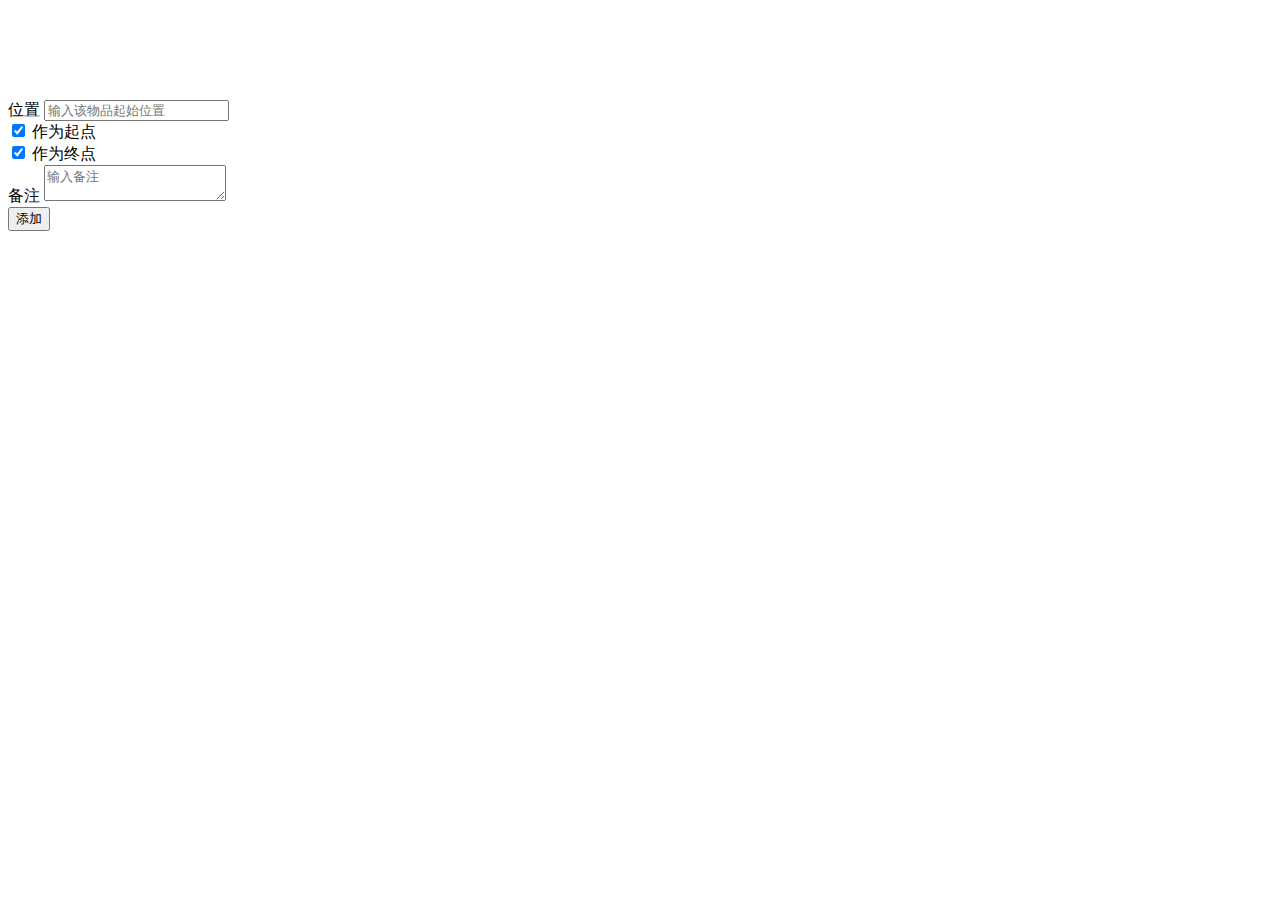
<file: src/main/resources/templates/console/location.html>
<!DOCTYPE html>
<html lang="en" xmlns="http://www.w3.org/1999/xhtml"
      xmlns:th="http://www.thymeleaf.org">
<head>
    <meta charset="UTF-8">
    <link rel="stylesheet" th:href="@{/css/bootstrap.min.css}">
    <!--    <link rel="stylesheet" th:href="@{/css/css.css}">-->
    <style type="text/css">
        body {
            margin-top: 100px;
        }
    </style>
    <title>位置信息管理</title>
</head>
<body>
<div class="container">
    <div th:replace="~{user/sidebar :: headerBar}"></div>
    <form id="locationForm">
        <div class="form-row">
            <div class="form-group col-md-12">
                <label for="content">位置</label>
                <input type="text" class="form-control" id="content" name="content" placeholder="输入该物品起始位置">
            </div>
        </div>
        <div class="form-row">
            <div class="form-group form-check col-md-12">
                <div class="form-check form-check-inline">
                    <input type="checkbox" class="form-check-input" id="start" name="start" checked>
                    <label for="start" class="form-check-label">作为起点</label>
                </div>
                <div class="form-check form-check-inline">
                    <input type="checkbox" class="form-check-input" id="end" name="end" checked>
                    <label for="end" class="form-check-label">作为终点</label>
                </div>
            </div>
        </div>
        <div class="form-row">
            <div class="form-group col-md-12">
                <label for="comment">备注</label>
                <textarea class="form-control" id="comment" name="comment" placeholder="输入备注"></textarea>
            </div>
        </div>
        <input type="hidden" name="userid">
        <button type="button" class="btn btn-primary" onclick="addLocation();">添加</button>
    </form>
</div>
<div th:replace="~{templates/commonJs :: commonJs}"></div>
<script th:src="@{/js/bootstrap.min.js}"></script>

<script>
    $(function () {
        $("input[type='checkbox']").each(function () {
            console.log($(this).val())
        })
    })

    function addLocation() {
        $.ajax({
            url: "",
            data: $("#locationForm").serialize(),
            type: "put",
            success: function (m) {
                alert(m.msg);
            },
            error: function (e) {
                alert(e.msg);
            }
        })
    }
</script>
</body>
</html>
</file>
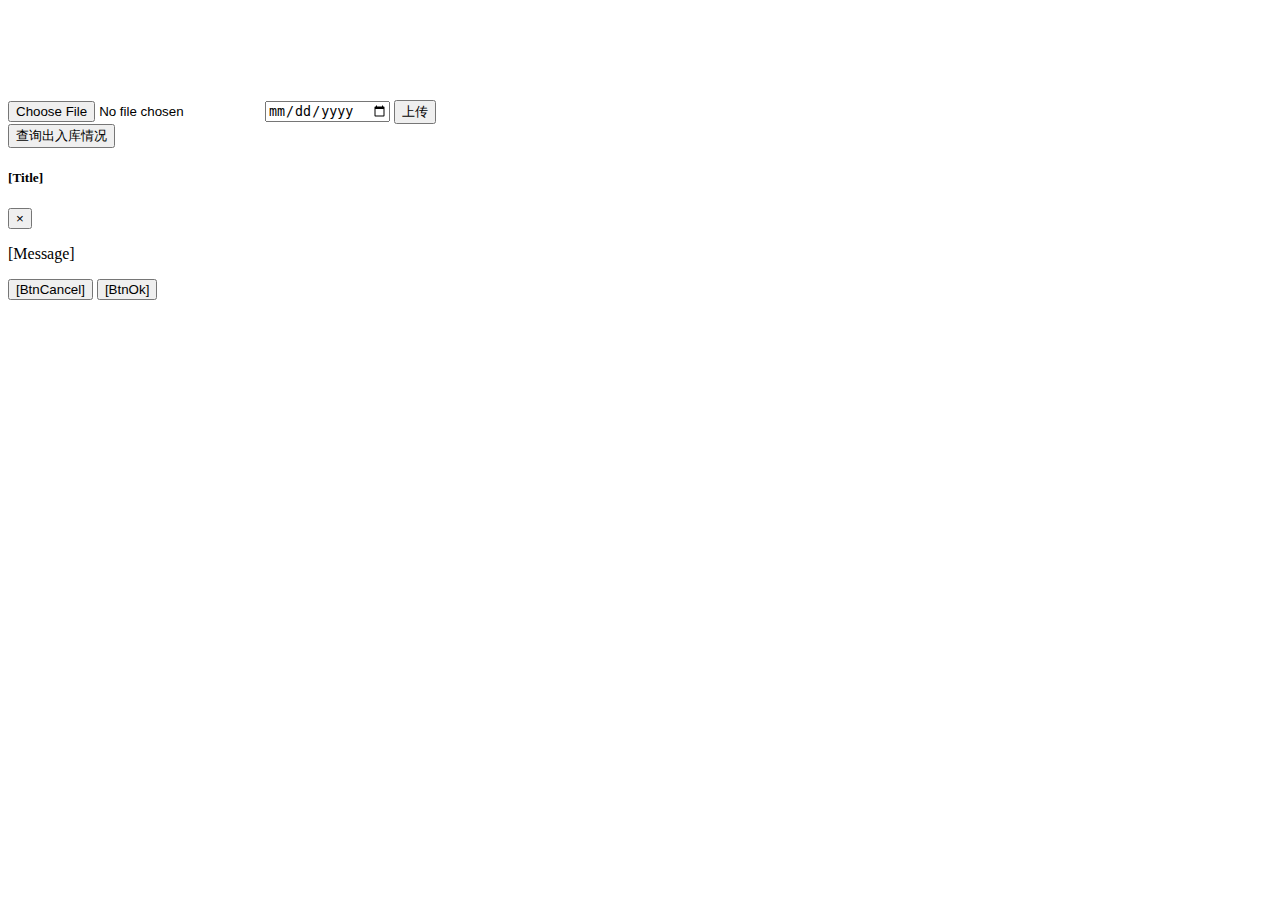
<file: src/main/resources/templates/user/excel.html>
<!DOCTYPE html>
<html lang="en" xmlns:th="http://www.thymeleaf.org">
<head>
    <meta charset="UTF-8">
    <link rel="stylesheet" th:href="@{/css/bootstrap.min.css}">
    <link rel="stylesheet" th:href="@{/css/css.css}">
    <link rel="stylesheet" th:href="@{/css/all.min.css}">
    <link rel="stylesheet" th:href="@{/css/bootstrap-table.min.css}">
    <style type="text/css">
        body {
            margin-top: 100px;
        }
    </style>
    <title>excel导入导出</title>
</head>
<body>
<div class="container">
    <div th:replace="~{user/sidebar :: headerBar}"></div>
    <form id="upExcelForm" enctype="multipart/form-data">
        <input type="file" class="form-control-file" id="upExcel" name="excel" accept=".xlsx,.XLSX">
        <input type="date" class="form-control" id="date" placeholder="存储该记录时间" name="date">
        <input type="hidden" name="userid" id="userid">
        <button type="button" class="btn btn-info"
                onclick="showConfirm('您所上传的excel是'+document.getElementById('date').value+'的数据，名称为“'+document.getElementById('upExcel').files[0].name+'”，确定上传？',uploadExcel)">上传
        </button>
    </form>
    <button type="button" class="btn btn-warning" id="search">查询出入库情况</button>
    <table id="excelTable"></table>
    <div id="com-alert" class="modal" tabindex="-1" role="dialog">
        <div class="modal-dialog">
            <div class="modal-content">
                <div class="modal-header">
                    <h5 class="modal-title">[Title]</h5>
                    <button type="button" class="close" data-dismiss="modal" aria-label="Close">
                        <span aria-hidden="true">&times;</span>
                    </button>
                </div>
                <div class="modal-body">
                    <p>[Message]</p>
                </div>
                <div class="modal-footer">
                    <button type="button" class="btn btn-secondary cancel" data-dismiss="modal">[BtnCancel]</button>
                    <button type="button" class="btn btn-danger ok" data-dismiss="modal">[BtnOk]</button>
                </div>
            </div>
        </div>
    </div>
</div>
<script src="https://cdn.jsdelivr.net/npm/popper.js@1.16.0/dist/umd/popper.min.js"
        integrity="sha384-Q6E9RHvbIyZFJoft+2mJbHaEWldlvI9IOYy5n3zV9zzTtmI3UksdQRVvoxMfooAo"
        crossorigin="anonymous"></script>
<div th:replace="~{templates/commonJs :: commonJs}"></div>
<script th:src="@{/js/bootstrap.min.js}"></script>
<script th:src="@{/js/bootstrap-table.min.js}"></script>
<script th:src="@{/js/bootstrap-table-zh-CN.min.js}"></script>
<script th:src="@{/js/bootstrap-table-export.min.js}"></script>
<script th:src="@{/js/tableExport.min.js}"></script>
<script th:src="@{/js/xlsx.core.min.js}"></script>
<script th:src="@{/js/FileSaver.min.js}"></script>
<script>
    $(function () {
        defaultDateInput();
        bootstrapTable("/storage/findLastRecord?rnd=" + Math.random(), colDefault);
        $("#search").click(function () {
            // $("#excelTable").bootstrapTable('refresh',{url:'/storage/findRetrieval',columns:colR})
            bootstrapTable("/storage/findRetrieval", colR);
        });
    })
    var colR = [
        [{
            "title": '出库情况（不包含最近一天的出库）',
            "halign": "center",
            "align": "center",
            "colspan": 10
        }],
        [{
            checkbox: true,
            visible: true
        }, {
            field: 'id',
            visible: false
        }, {
            field: 'name',
            title: '品名规格'
        }, {
            field: 'factory',
            title: '生产厂家'
        }, {
            field: 'lot',
            title: '批号'
        }, {
            field: 'num',
            title: '数量'
        }, {
            field: 'site',
            title: '货位名称'
        }, {
            field: 'siteCode',
            title: '货位代码'
        }, {
            field: 'realTime',
            title: '时间',
            formatter: function (value, row, index) {
                return value.substr(0, 10);
            }
        }]
    ]

    var colDefault = [
        [{
            "title": "当前库存情况表",
            "halign": "center",
            "align": "center",
            "colspan": 10
        }],
        [{
            checkbox: true,
            visible: true
        }, {
            field: 'id',
            visible: false
        }, {
            field: 'name',
            title: '品名规格'
        }, {
            field: 'factory',
            title: '生产厂家'
        }, {
            field: 'lot',
            title: '批号'
        }, {
            field: 'num',
            title: '数量'
        }, {
            field: 'assignable',
            title: '可分配数量'
        }, {
            field: 'site',
            title: '货位名称'
        }, {
            field: 'siteCode',
            title: '货位代码'
        }, {
            field: 'realTime',
            title: '时间',
            formatter: function (value, row, index) {
                return value.substr(0, 10);
            }
        }]
    ];

    function uploadExcel() {
        var form = new FormData();
        form.append("excel", document.getElementById("upExcel").files[0]);
        form.append("date", document.getElementById("date").value);
        form.append("userid", document.getElementById("userid").value)
        // console.log(document.getElementById("upExcel").files[0])
        $.ajax({
            url: '/storage/upExcel',
            data: form,
            type: 'post',
            processData: false,
            contentType: false,
            success: function (m) {
                alert(m.msg);
            }
        })
    }

    function bootstrapTable(uri, cols) {
        $("#excelTable").bootstrapTable({
            url: uri,
            method: "get",
            pagination: true,
            pageSize: 10,
            pageList: [5, 10, 15, 20, 'all'],
            sidePagination: "client", //分页方式：client客户端分页，server服务端分页（*）
            // toolbar:"#toolbar",
            sortable: true,
            sortNames: ['name', 'factory', 'lot', 'siteCode'],
            search: true,
            strictSearch: false,
            showColumns: true,
            showRefresh: true,
            minimumCountColumns: 2,
            clickToSelect: true,
            //height: 500,
            //uniqueId: "id",
            showToggle: true,
            cardView: false,
            detailView: false,
            queryParams: function (params) {
                var temp = {
                    rows: params.pageSize,      //页面大小
                    page: params.pageNumber,   //页码
                    sort: params.sort,         //排序列名
                    sortOrder: params.order, //排位命令（desc，asc）
                };
                return temp;
            },
            responseHandler: function (res) {
                return res.data;
            },
            //>>>>>>>>>>>>>>导出excel表格设置
            showExport: true,              //是否显示导出按钮(此方法是自己写的目的是判断终端是电脑还是手机,电脑则返回true,手机返回falsee,手机不显示按钮)
            exportDataType: "basic",              //basic', 'all', 'selected'.
            Icons: 'glyphicon-export',
            exportTypes: ['excel'],	    //导出类型
            //exportButton: $('#btn_export'),     //为按钮btn_export  绑定导出事件  自定义导出按钮(可以不用)
            exportOptions: {
                //ignoreColumn: [0,0],            //忽略某一列的索引
                fileName: '数据导出',              //文件名称设置
                worksheetName: 'Sheet1',          //表格工作区名称
                tableName: '商品数据表',
                excelstyles: ['background-color', 'color', 'font-size', 'font-weight'],
                //onMsoNumberFormat: DoOnMsoNumberFormat
            },
            //导出excel表格设置<<<<<<<<<<<<<<<<
            columns: cols
        })
    }
</script>
</body>
</html>
</file>
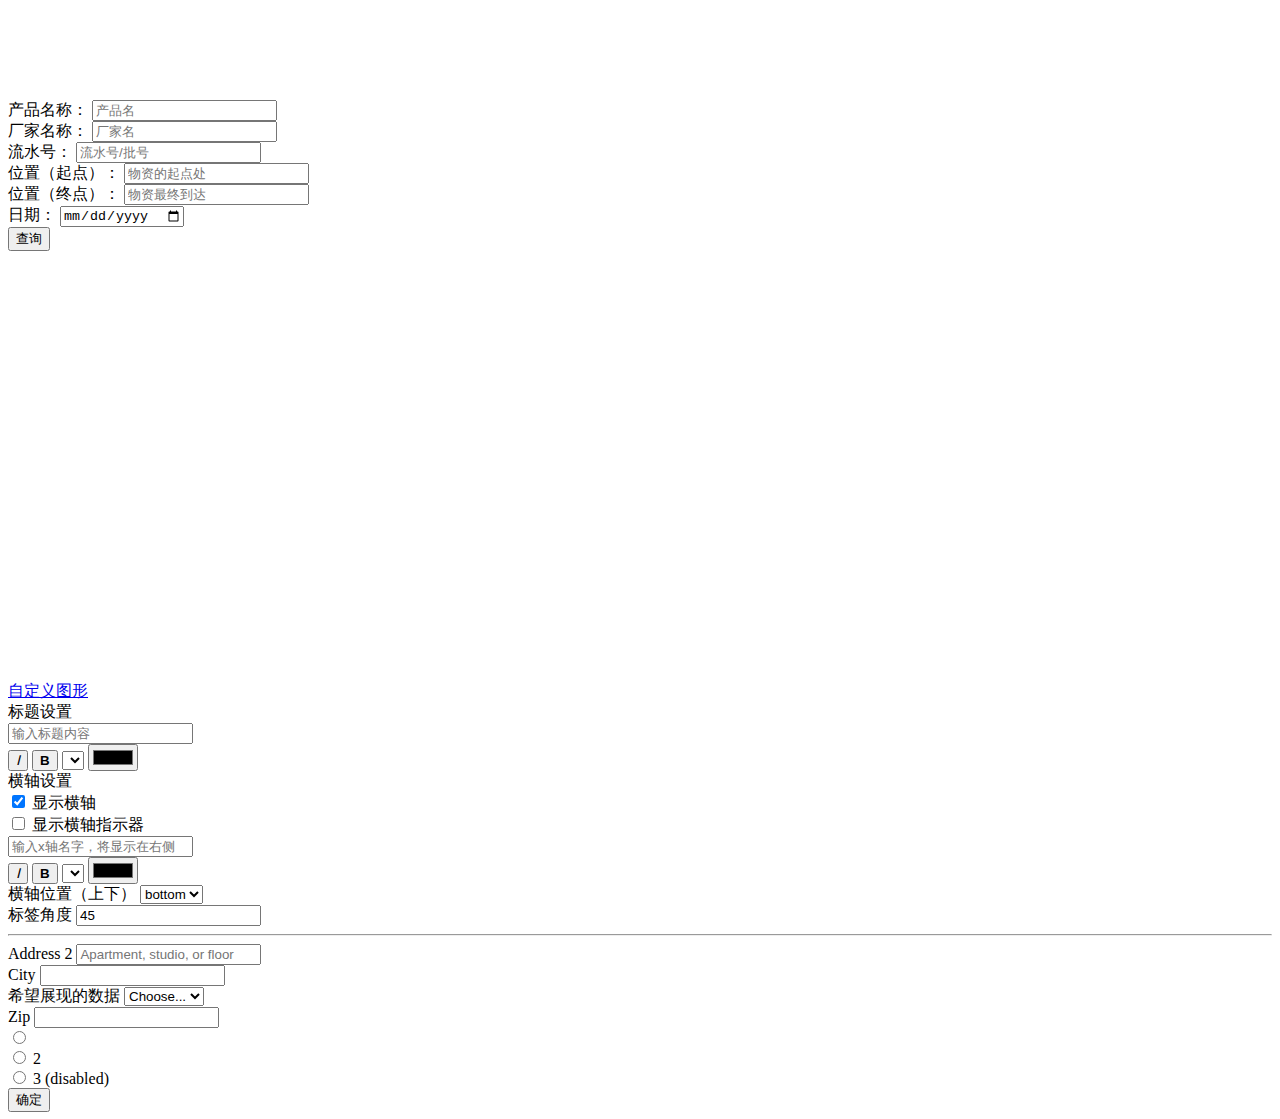
<file: src/main/resources/templates/user/main.html>
<!DOCTYPE html>
<html lang="en" xmlns="http://www.w3.org/1999/xhtml"
      xmlns:th="http://www.thymeleaf.org">
<head>
    <meta charset="UTF-8">
    <title>用户管理</title>
    <link rel="stylesheet" th:href="@{/css/bootstrap.min.css}">
    <link rel="stylesheet" th:href="@{/css/css.css}">
    <script th:src="@{/js/echarts.min.js}"></script>
    <style type="text/css">
        body {
            margin-top: 100px;
        }
    </style>
</head>
<body>

<div class="container-fluid">
    <div th:replace="~{user/sidebar :: headerBar}"></div>
    <div class="container shadow p-3 mb-5 bg-white rounded">
        <form id="queryForm">
            <div class="form-row">
                <div class="form-group col-4">
                    <label for="itemname">产品名称：</label>
                    <input type="text" class="form-control" id="itemname" placeholder="产品名" name="itemname">
                </div>
                <div class="form-group col-4">
                    <label for="factory">厂家名称：</label>
                    <input type="text" class="form-control" id="factory" placeholder="厂家名" name="factory">
                </div>
                <div class="form-group col-4">
                    <label for="batch">流水号：</label>
                    <input type="text" class="form-control" id="batch" placeholder="流水号/批号" name="batch">
                </div>
            </div>
            <div class="form-row">
                <div class="form-group col-4">
                    <label for="factory">位置（起点）：</label>
                    <input type="text" class="form-control" id="start" placeholder="物资的起点处" name="start">
                </div>
                <div class="form-group col-4">
                    <label for="factory">位置（终点）：</label>
                    <input type="text" class="form-control" id="end" placeholder="物资最终到达" name="end">
                </div>
                <div class="form-group col-4">
                    <label for="date">日期：</label>
                    <input type="date" class="form-control" id="date" placeholder="存储该记录时间" name="date">
                </div>
            </div>
            <button type="button" class="btn btn-info pull-right" onclick="getQuery()">查询</button>
        </form>
        <main>
            <div class="row" style="margin: 15px;">

                <div class="col-md-10 justify-content-md-center">
                    <div id="main" style="width: 800px;height: 400px" class="col-md-12 ml-md-auto"></div>
                </div>
            </div>
        </main>

        <a class="btn btn-primary" data-toggle="collapse" href="#optionSetting" role="button" aria-expanded="false"
           aria-controls="multiCollapseExample1">自定义图形</a>
        <div class="row">
            <div class="col">
                <div class="collapse multi-collapse" id="optionSetting">
                    <div class="card card-body">
                        <form id="customForm">
                            <div class="form-group">
                                <label for="eTitle">标题设置</label>
                                <div class="form-row" id="eTitle">
                                    <div class="input-group">
                                        <input type="text" class="form-control col-7 textInput" id="title" name="title"
                                               placeholder="输入标题内容">
                                        <div class="input-group-append">
                                            <button class="btn btn-outline-secondary italic" type="button"
                                                    id="titleItalic"
                                                    name="titleItalic"><i>Ⅰ</i></button>
                                            <button class="btn btn-outline-secondary bold" type="button" id="titleBold"
                                                    name="titleBold"><strong>B</strong></button>
                                            <select class="form-control col-6 fontOption" id="titleFontSize"
                                                    name="titleFontSize">16px</select>
                                            <input type="color" class="form-control col-5" id="titleColor"
                                                   name="titleColor">
                                        </div>
                                    </div>
                                </div>
                            </div>
                            <div class="form-group">
                                <label for="xAxis" data-toggle="collapse" href="#xAxis" role="button"
                                       aria-expanded="false"
                                       aria-controls="multiCollapseExample1"><span class="caret"></span>横轴设置</label>
                                <div id="xAxis" class="collapse multi-collapse">
                                    <div class="form-group form-check">
                                        <div class="form-check form-check-inline">
                                            <input type="checkbox" class="form-check-input form-check-inline"
                                                   id="showXAxis" name="showXAxis" checked>
                                            <label class="form-check-label" for="showXAxis">显示横轴</label>
                                        </div>
                                        <div class="form-check form-check-inline">
                                            <input type="checkbox" class="form-check-input form-check-inline"
                                                   id="showXP" name="showXP">
                                            <label class="form-check-label" for="showXP">显示横轴指示器</label>
                                        </div>
                                    </div>
                                    <div class="input-group">
                                        <input type="text" class="form-control col-7 textInput" id="xAxisName"
                                               name="xAxisName"
                                               placeholder="输入x轴名字，将显示在右侧">
                                        <div class="input-group-append">
                                            <button class="btn btn-outline-secondary italic" type="button"
                                                    id="xAxisItalic"
                                                    name="xAxisItalic"><i>Ⅰ</i></button>
                                            <button class="btn btn-outline-secondary bold" type="button" id="xAxisBold"
                                                    name="xAxisBold"><strong>B</strong></button>
                                            <select class="form-control col-6 fontOption" id="xAxisFontSize"
                                                    name="xAxisFontSize">16px</select>
                                            <input type="color" class="form-control col-5" id="xAxisColor"
                                                   name="xAxisColor">
                                        </div>
                                    </div>

                                    <div class="form-group">
                                        <label for="xPosition">横轴位置（上下）</label>
                                        <select class="form-control" id="xPosition" name="xPosition">
                                            <option>bottom</option>
                                            <option>top</option>
                                        </select>
                                    </div>
                                    <div class="form-group">
                                        <label for="xRotation">标签角度</label>
                                        <input type="number" class="form-control" id="xRotation" name="xRotation" placeholder="输入任意数字" value="45">
                                    </div>
                                </div>

                            </div>
                            <hr>
                            <div class="form-group">
                                <label for="inputAddress2">Address 2</label>
                                <input type="text" class="form-control" id="inputAddress2"
                                       placeholder="Apartment, studio, or floor">
                            </div>
                            <div class="form-row">
                                <div class="form-group col-md-6">
                                    <label for="inputCity">City</label>
                                    <input type="text" class="form-control" id="inputCity">
                                </div>
                                <div class="form-group col-md-4">
                                    <label for="inputState">希望展现的数据</label>
                                    <select id="inputState" class="form-control">
                                        <option>Choose...</option>
                                        <option>...</option>
                                    </select>
                                </div>
                                <div class="form-group col-md-2">
                                    <label for="inputZip">Zip</label>
                                    <input type="text" class="form-control" id="inputZip">
                                </div>
                            </div>
                            <div class="form-check form-check-inline">
                                <input class="form-check-input" type="radio" id="inlineCheckbox1" value="option1">
                                <label class="form-check-label" for="inlineCheckbox1"></label>
                            </div>
                            <div class="form-check form-check-inline">
                                <input class="form-check-input" type="radio" id="inlineCheckbox2" value="option2">
                                <label class="form-check-label" for="inlineCheckbox2">2</label>
                            </div>
                            <div class="form-check form-check-inline">
                                <input class="form-check-input" type="radio" id="inlineCheckbox3" value="option3">
                                <label class="form-check-label" for="inlineCheckbox3">3 (disabled)</label>
                            </div>
                            <button type="button" class="btn btn-primary" onclick="variableOption()">确定</button>
                        </form>
                    </div>
                </div>
            </div>
        </div>
    </div>

    <div class="col-md-2">
        <div th:replace="~{user/sidebar :: navBar}"></div>
    </div>
</div>
<div th:replace="~{templates/commonJs :: commonJs}"></div>
<script th:src="@{/js/echartsOption.js}"></script>
<script type="text/javascript">
    $(function () {
        getQuery();
        fontSizeList();
        active();
    })
    $(document).on('change','input,select',function () {
        variableOption()
    })

    $("#deleteToken").click(function () {
        $.removeCookie('login_token', {path: '/'});
        window.location.href("/manager/user/login")
    })

    function getQuery() {
        $.ajax({
            url: '/user-business/getRecordByParams?r=' + Math.random(),
            type: 'get',
            data: $("#queryForm").serialize(),
            success: function (m) {
                mainFirstoption.dataset.source = m.data;
                // console.log(mainFirstoption)
                myChart.setOption(mainFirstoption);
            },
            error: function (e) {
                alert(e.msg);
            }
        })
    }

    window.addEventListener("resize", function () {
        myChart.resize();
    })

    function fontSizeList() {
        var fontSize = ['12px', '14px', '16px', '18px', '20px', '24px', '36px'];
        for (var i = 0; i < fontSize.length; i++) {
            // ES6字符串模板
            var Html = `<option>${fontSize[i]}</option>`
            $(".fontOption").append(Html);
        }
        $(".fontOption").children('option').css('font-size', function () {
            return $(this).val();
        });
        $(".fontOption").val('16px');
        $(".fontOption").change(function () {
            var fontCss = $(this).find('option:selected').css('font-size');
            var text = $(this).parent('div').prev('input');
            text.css('font-size', fontCss);
            text.next('div').children().css('font-size', fontCss);
        })
    }

    function active() {
        $(".italic").click(function () {
            $(this).toggleClass('active');
            var text = $(this).parent('div').prev('input');
            if (text.css('fontStyle') == 'italic') {
                text.css('fontStyle', '');
                $(this).val('normal');
            } else {
                text.css('fontStyle', 'italic')
                $(this).val('italic');
            }
        })
        $(".bold").click(function () {
            $(this).toggleClass('active');
            // alert(text.css('fontWeight'))
            var text = $(this).parent('div').prev('input');
            if (text.css('fontWeight') == '700') {
                text.css('fontWeight', 'Normal');
                $(this).val('normal');
            } else {
                text.css('fontWeight', 'Bold');
                $(this).val('bold');
            }
        })

    }
</script>
</body>
</html>
</file>
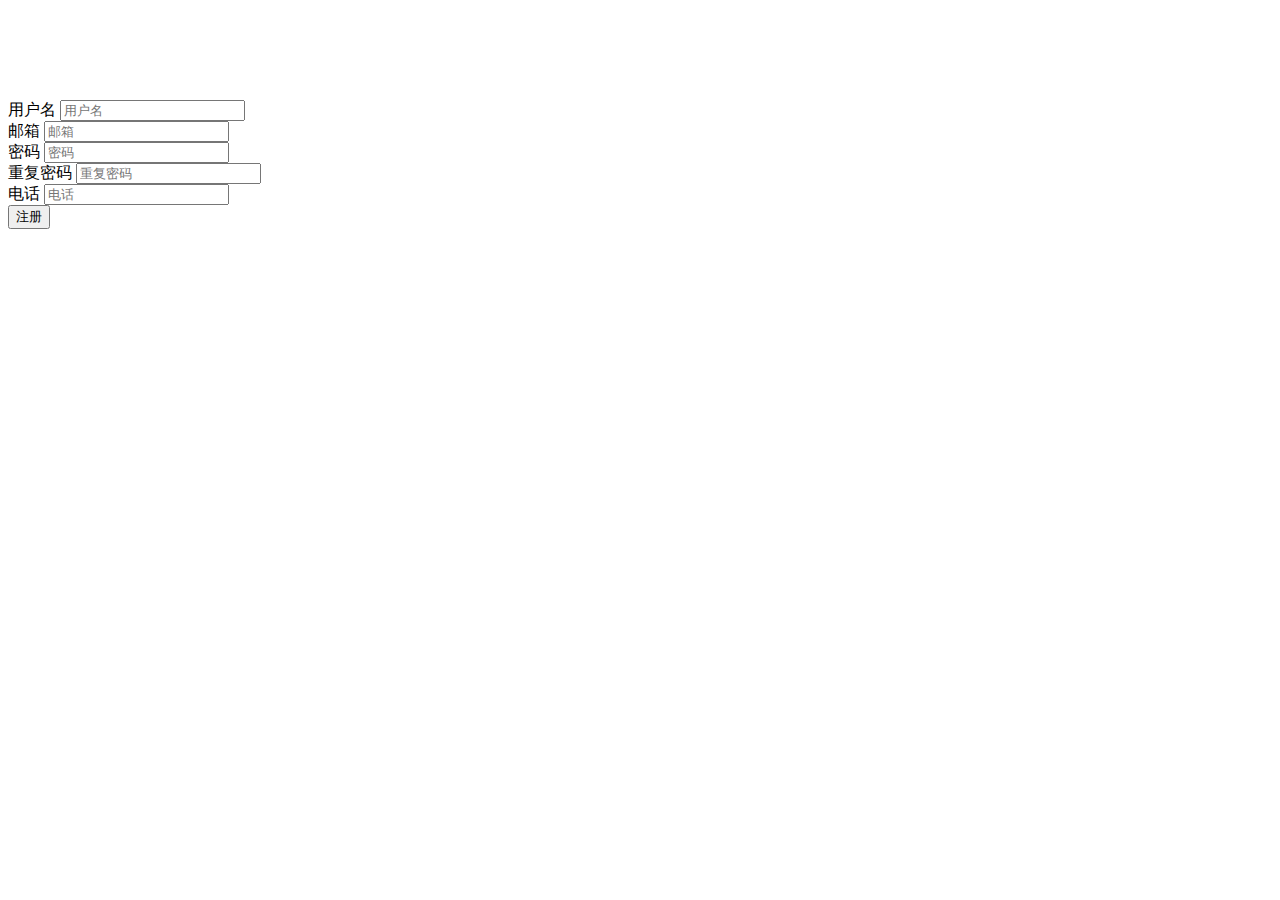
<file: src/main/resources/templates/user/regist.html>
<!DOCTYPE html>
<html lang="en" xmlns="http://www.w3.org/1999/xhtml"
      xmlns:th="http://www.thymeleaf.org">
<head>
    <meta charset="UTF-8">
    <link rel="stylesheet" th:href="@{/css/bootstrap.min.css}">
    <link rel="stylesheet" th:href="@{/css/css.css}">
    <style type="text/css">
        body{
            margin-top: 100px;
        }
    </style>
    <title>注册</title>
</head>
<body>
<div class="container center-block">
    <div th:replace="~{user/sidebar :: headerBar}"></div>
    <form action="#" id="registForm">
        <div class="form-row">
            <div class="col-md-6 mb-3">
            <label for="userName">用户名</label>
            <input type="text" class="form-control" id="userName" placeholder="用户名" name="userName" onblur="isDupUserName()" required>
            <div class="invalid-feedback" id="userNameTip"></div>
            </div>
        </div>
        <div class="form-row">
            <div class="col-md-6 mb-3">
            <label for="email">邮箱</label>
            <input type="email" class="form-control" id="email" placeholder="邮箱" name="email">
            <div class="invalid-feedback" id="emailTip"></div>
            </div>
        </div>
        <div class="form-row">
            <div class="col-md-6 mb-3">
            <label for="password">密码</label>
            <input type="password" class="form-control" id="password" placeholder="密码" name="password" required>
            <div class="invalid-feedback" id="passwordTip"></div>
            </div>
        </div>
        <div class="form-row">
            <div class="col-md-6 mb-3">
            <label for="reInputPassword">重复密码</label>
            <input type="password" class="form-control" id="reInputPassword" placeholder="重复密码" required>
            <div class="invalid-feedback" id="reInputPasswordTip"></div>
            </div>
        </div>
        <div class="form-row">
            <div class="col-md-6 mb-3">
            <label for="phone">电话</label>
            <input type="tel" class="form-control" id="phone" placeholder="电话" name="phone">
            <div class="invalid-feedback" id="phoneTip"></div>
            </div>
        </div>

        <input type="hidden" value="0" name="role">
        <input type="hidden" value="0" name="status">
        <span id="registMsg" style="color: red"></span>
        <button type="button" class="btn btn-primary" style="text-align: center" onclick="registerByAjax()">注册</button>
    </form>
</div>

<div th:replace="~{templates/commonJs :: commonJs}"></div>
<div>
    <script type="text/javascript" th:src="@{/js/registAndLogin.js}"></script>
</div>
<script>
    $(function () {
        regex();
    })
</script>
</body>
</html>
</file>
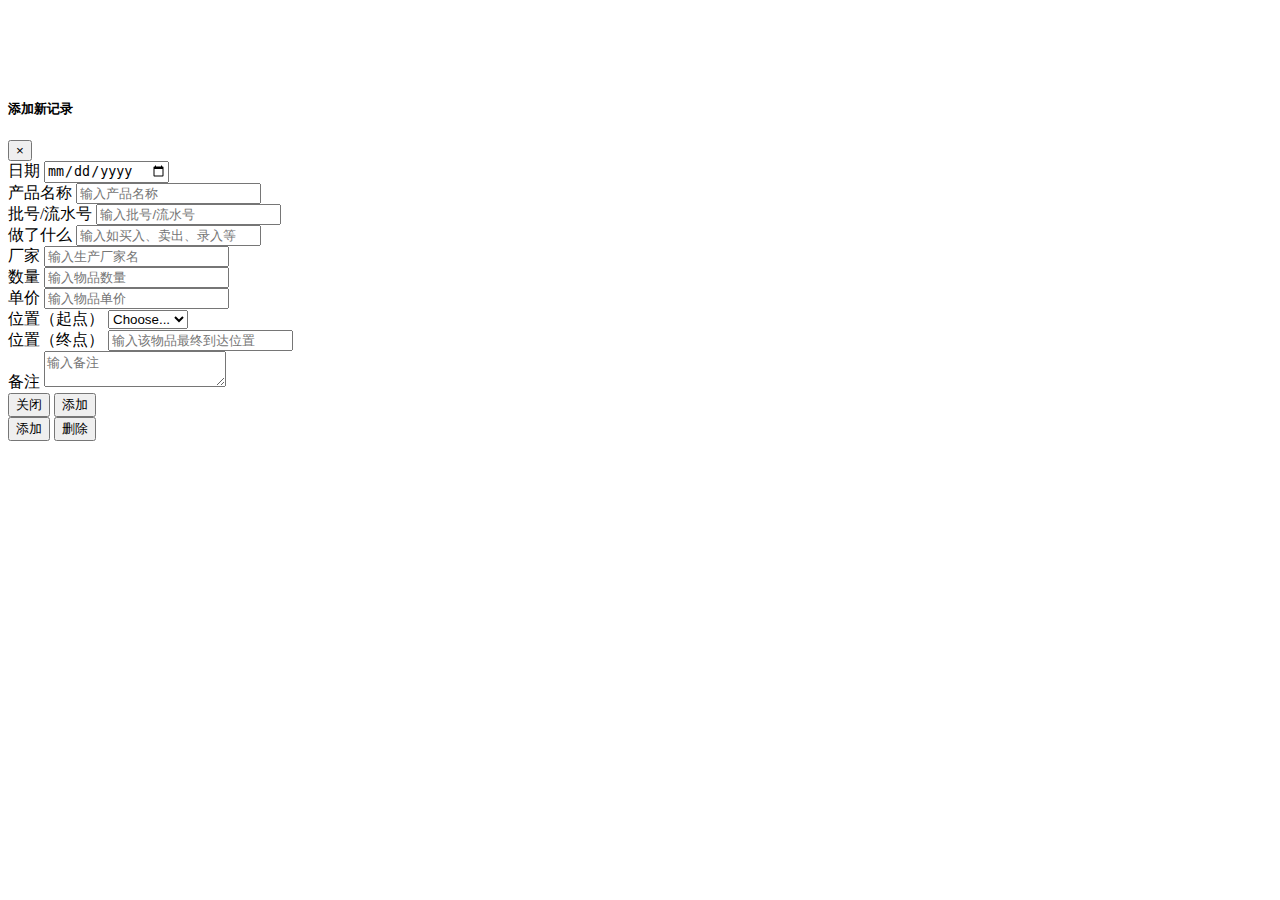
<file: src/main/resources/templates/user/userLog.html>
<!DOCTYPE html>
<html lang="en" xmlns="http://www.w3.org/1999/xhtml"
      xmlns:th="http://www.thymeleaf.org">
<head>
    <meta charset="UTF-8">
    <link rel="stylesheet" th:href="@{/css/bootstrap.min.css}">
    <!--    <link rel="stylesheet" th:href="@{/css/css.css}">-->
    <style type="text/css">
        body {
            margin-top: 100px;
        }
    </style>
    <title>用户日志</title>
</head>
<body>
<div class="container">
    <div th:replace="~{user/sidebar :: headerBar}"></div>

    <div class="modal fade" tabindex="-1" role="dialog" id="addModel">
        <div class="modal-dialog modal-xl">
            <div class="modal-content">
                <div class="modal-header">
                    <h5 class="modal-title">添加新记录</h5>
                    <button type="button" class="close" data-dismiss="modal" aria-label="Close">
                        <span aria-hidden="true">&times;</span>
                    </button>
                </div>
                <div class="modal-body">
                    <div class="container-fluid">
                    <form id="businessForm">
                        <div class="form-row">
                            <div class="form-group col-md-2">
                                <label for="date">日期</label>
                                <input type="date" class="form-control" id="date" name="date">
                            </div>
                            <div class="form-group col-md-3">
                                <label for="itemname">产品名称</label>
                                <input type="text" class="form-control" id="itemname" name="itemname" placeholder="输入产品名称">
                            </div>
                            <div class="form-group col-md-4">
                                <label for="batch">批号/流水号</label>
                                <input type="text" class="form-control" id="batch" name="batch" placeholder="输入批号/流水号">
                            </div>
                            <div class="form-group col-md-3">
                                <label for="did">做了什么</label>
                                <input type="text" class="form-control" id="did" name="did" placeholder="输入如买入、卖出、录入等">
                            </div>
                        </div>

                        <div class="form-row">
                            <div class="form-group col-md-5">
                                <label for="factory">厂家</label>
                                <input type="text" class="form-control" id="factory" name="factory" placeholder="输入生产厂家名">
                            </div>
                            <div class="form-group col-md-3">
                                <label for="num">数量</label>
                                <input type="number" class="form-control" id="num" name="num" placeholder="输入物品数量">
                            </div>
                            <div class="form-group col-md-4">
                                <label for="price">单价</label>
                                <input type="number" class="form-control" id="price" name="price" placeholder="输入物品单价">
                            </div>
                        </div>
                        <div class="form-row">
                            <div class="form-group col-md-6">
                                <label for="start">位置（起点）</label>
                                <!--                <input type="text" class="form-control" id="start" name="start" placeholder="输入该物品起始位置">-->
                                <select class="custom-select" id="start" aria-label="Example select with button addon">
                                    <option selected>Choose...</option>
                                    <option value="1">One</option>
                                    <option value="2">Two</option>
                                    <option value="3">Three</option>
                                </select>
                            </div>
                            <div class="form-group col-md-6">
                                <label for="end">位置（终点）</label>
                                <input type="text" class="form-control" id="end" name="end" placeholder="输入该物品最终到达位置">
                            </div>
                            <div class="form-group col-md-12">
                                <label for="comment">备注</label>
                                <textarea class="form-control" id="comment" name="comment" placeholder="输入备注"></textarea>
                            </div>
                            <input type="hidden" name="userid">
                        </div>
                    </form>
                    </div>
                </div>
                <div class="modal-footer">
                    <button type="button" class="btn btn-secondary" data-dismiss="modal">关闭</button>
                    <button type="button" class="btn btn-primary" onclick="addRecord();">添加</button>
                </div>
            </div>
        </div>
    </div>

</div>
<div class="container-fluid">
    <div id="toolbar" class="justify-content-end">
        <button class="btn btn-success" data-toggle="modal" data-target="#addModel">添加</button>
        <button class="btn btn-success" onclick="deleteSelect()">删除</button>
    </div>
<table class="table table-hover" id="logTable"></table>
</div>
<div th:replace="~{templates/commonJs :: commonJs}"></div>
<script th:src="@{/js/bootstrap.min.js}"></script>
<script th:src="@{/js/bootstrap-table.min.js}"></script>
<script th:src="@{/js/bootstrap-table-zh-CN.min.js}"></script>

<script>
    $(function () {
        defaultDateInput();
        bootstrapTable();
        $("#logTable").on('check.bs.table', function ($element,row) {
            // console.log($element)
        })
    })

    function addRecord() {
        $.ajax({
            url: "/user-business/insert",
            data: $("#businessForm").serialize(),
            type: "put",
            success: function (m) {
                alert(m.msg);
                $("#logTable").bootstrapTable('refresh');
            },
            error: function (e) {
                alert(e.msg);
            }
        })
    }

    function bootstrapTable(){
        $("#logTable").bootstrapTable({
            url:"/user-business/getRecord?rnd="+Math.random(),
            method:"get",
            pagination:true,
            pageSize: 10,
            pageList: [5, 10, 15, 20],
            toolbar:"#toolbar",
            queryParams:function(params){
                var temp = {
                    rows: params.pageSize,      //页面大小
                    page: params.pageNumber,   //页码
                    sort: params.sort,         //排序列名
                    sortOrder: params.order, //排位命令（desc，asc）
                };
                return temp;
            },
            responseHandler:function(res){
                return res.data;
            },
            columns: [{
                checkbox:true,
                visible:true
            },{
                field:'id',
                visible:false
            },{
                field: 'itemname',
                title: '品名'
            }, {
                field: 'num',
                title: '数量'
            }, {
                field: 'price',
                title: '单价'
            }, {
                field: 'factory',
                title: '生产厂家'
            }, {
                field: 'batch',
                title: '批号'
            }, {
                field: 'start',
                title: '位置（起点）'
            }, {
                field: 'end',
                title: '位置（终点）'
            }, {
                field: 'date',
                title: '日期'
            }]
        })
    }

    function deleteSelect() {
        var row=$("#logTable").bootstrapTable('getSelections');
        // console.log(row);
        var ids = [];
        for(var i=0;i<row.length;i++){
            ids.push(row[i].id)
        }
        console.log(ids);

        $.ajax({
            url:"/user-business/deleteRecord",
            data:"ids="+ids,
            type:"delete",
            success:function (m) {
                alert(m.msg);
                $("#logTable").bootstrapTable('refresh');
            },
            error:function (e) {
                alert(e.msg);
            }

        })
    }
</script>
</body>
</html>
</file>
